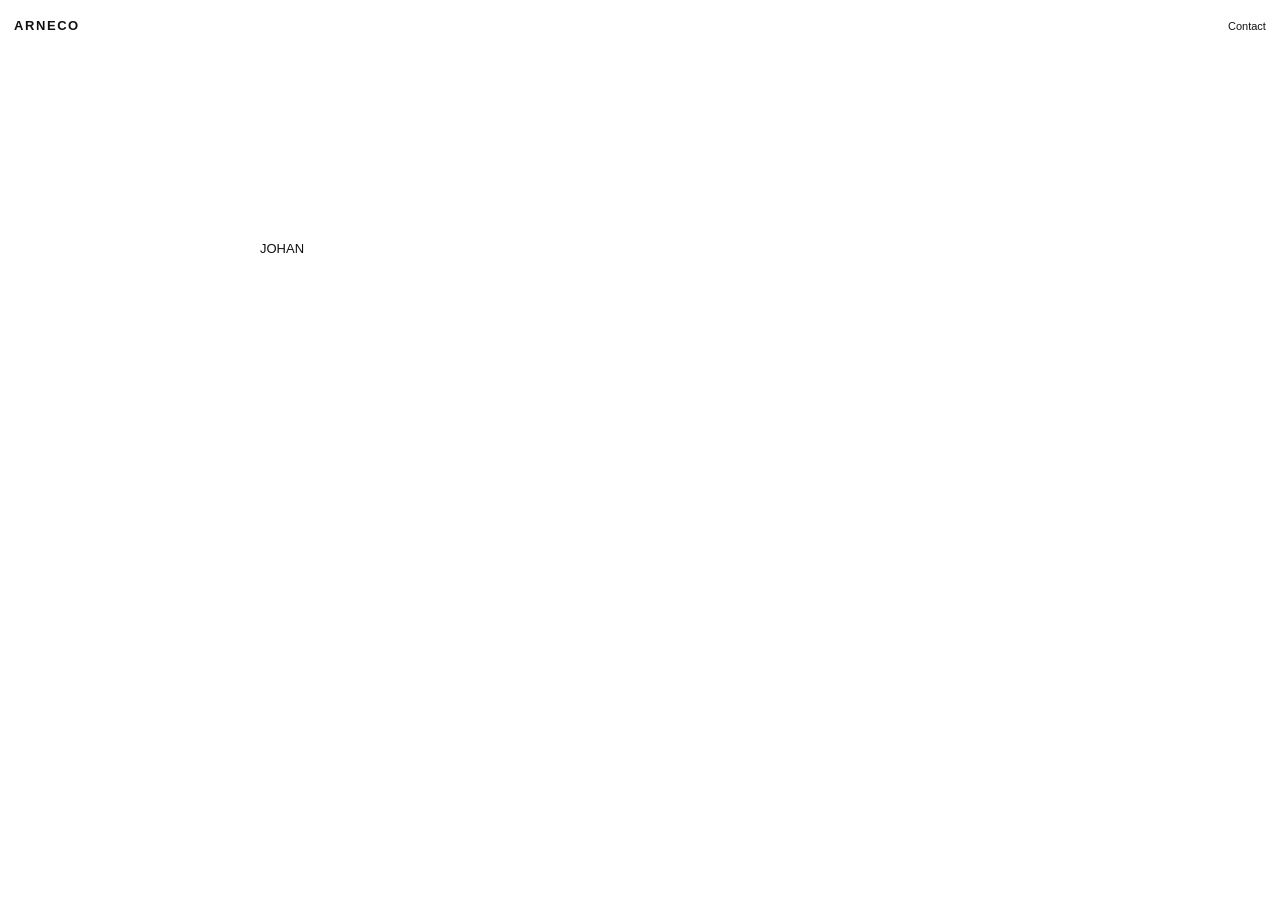
<file: contact.html>
<!doctype html>
<html lang="sv">
<head>
  <meta charset="utf-8" />
  <meta name="viewport" content="width=device-width, initial-scale=1" />
  <meta name="description" content="Contact" />
  <title>Contact — ARNECO</title>
  <link rel="stylesheet" href="styles.css" />
</head>
<body>
  <header class="site-header">
    <a class="identity" href="index.html" aria-label="Startsida">
      <span class="name">ARNECO</span>
    </a>
    <nav aria-label="Huvudmeny">
      <a href="contact.html" aria-current="page">Contact</a>
    </nav>
  </header>

  <main class="contact-page">
    <section class="contact-card">
      <p></p>
      <p><a class="email" href="mailto:sandellito@gmail..com">JOHAN</a></p>
    </section>
  </main>
</body>
</html>
</file>
<file: styles.css>
:root {
  --paper: #ffffff;
  --ink: #111111;
  --muted: #77736d;
  --side: clamp(12px, 1.1vw, 18px);
  --gap: 10px;
}

* { box-sizing: border-box; }
html { scroll-behavior: smooth; }
body {
  margin: 0;
  background: var(--paper);
  color: var(--ink);
  font-family: Arial, Helvetica, sans-serif;
  -webkit-font-smoothing: antialiased;
}

a { color: inherit; text-decoration: none; }

.site-header {
  padding: 18px var(--side) 20px;
  display: flex;
  align-items: baseline;
  justify-content: space-between;
  gap: 24px;
}
.identity { display: flex; align-items: baseline; gap: 10px; }
.name { font-size: 13px; letter-spacing: .12em; font-weight: 600; }
.subtitle { font-size: 11px; color: var(--muted); }
nav { display: flex; gap: 16px; font-size: 11px; }
nav a, .email { border-bottom: 1px solid transparent; }
nav a:hover, .email:hover { border-color: currentColor; }

/*
  Masonry gallery: equal-width columns, compact spacing and natural image
  proportions. JavaScript distributes each new image to the currently
  shortest column, so portrait and landscape mixes stay visually balanced.
*/
.gallery {
  width: calc(100% - (2 * var(--side)));
  max-width: 1900px;
  margin: 0 auto;
  padding-bottom: 42px;
}
.masonry-grid {
  display: grid;
  grid-template-columns: repeat(var(--cols, 5), minmax(0, 1fr));
  gap: var(--gap);
  align-items: start;
}
.masonry-column {
  display: flex;
  flex-direction: column;
  gap: var(--gap);
  min-width: 0;
}
.photo { margin: 0; overflow: hidden; }
.photo-button {
  display: block;
  width: 100%;
  padding: 0;
  border: 0;
  background: none;
  cursor: zoom-in;
}
.photo img {
  display: block;
  width: 100%;
  height: auto;
}

.contact-page {
  width: min(760px, calc(100% - (2 * var(--side))));
  margin: 0 auto;
  padding: min(18vh, 150px) 0 80px;
}
.contact-card {
  max-width: 520px;
  font-size: clamp(18px, 2.2vw, 28px);
  line-height: 1.35;
}
.contact-card p { margin: 0 0 22px; }
.email { font-size: 13px; }

.lightbox {
  width: 100vw;
  height: 100vh;
  max-width: none;
  max-height: none;
  margin: 0;
  padding: 0;
  border: 0;
  background: rgba(8,8,8,.97);
  overflow: hidden;
}
.lightbox::backdrop { background: #080808; }
.lightbox[open] { display: grid; place-items: center; }
.lightbox img { max-width: 92vw; max-height: 90vh; width: auto; height: auto; object-fit: contain; }
.close, .nav {
  position: fixed;
  z-index: 2;
  border: 0;
  background: transparent;
  color: #fff;
  cursor: pointer;
  opacity: .72;
}
.close:hover, .nav:hover { opacity: 1; }
.close { top: 16px; right: 22px; font-size: 36px; line-height: 1; }
.nav { top: 50%; transform: translateY(-50%); font-size: 26px; padding: 18px; }
.prev { left: 6px; }
.next { right: 6px; }

@media (max-width: 620px) {
  :root { --gap: 7px; }
  .site-header { padding-top: 16px; padding-bottom: 18px; }
  .identity { flex-direction: column; gap: 3px; }
  .gallery { width: calc(100% - 16px); }
  .masonry-grid { grid-template-columns: 1fr; }
  .nav { display: none; }
  .lightbox img { max-width: 96vw; max-height: 88vh; }
  .contact-page { padding-top: 18vh; }
}

@media (prefers-reduced-motion: reduce) {
  html { scroll-behavior: auto; }
}
</file>
